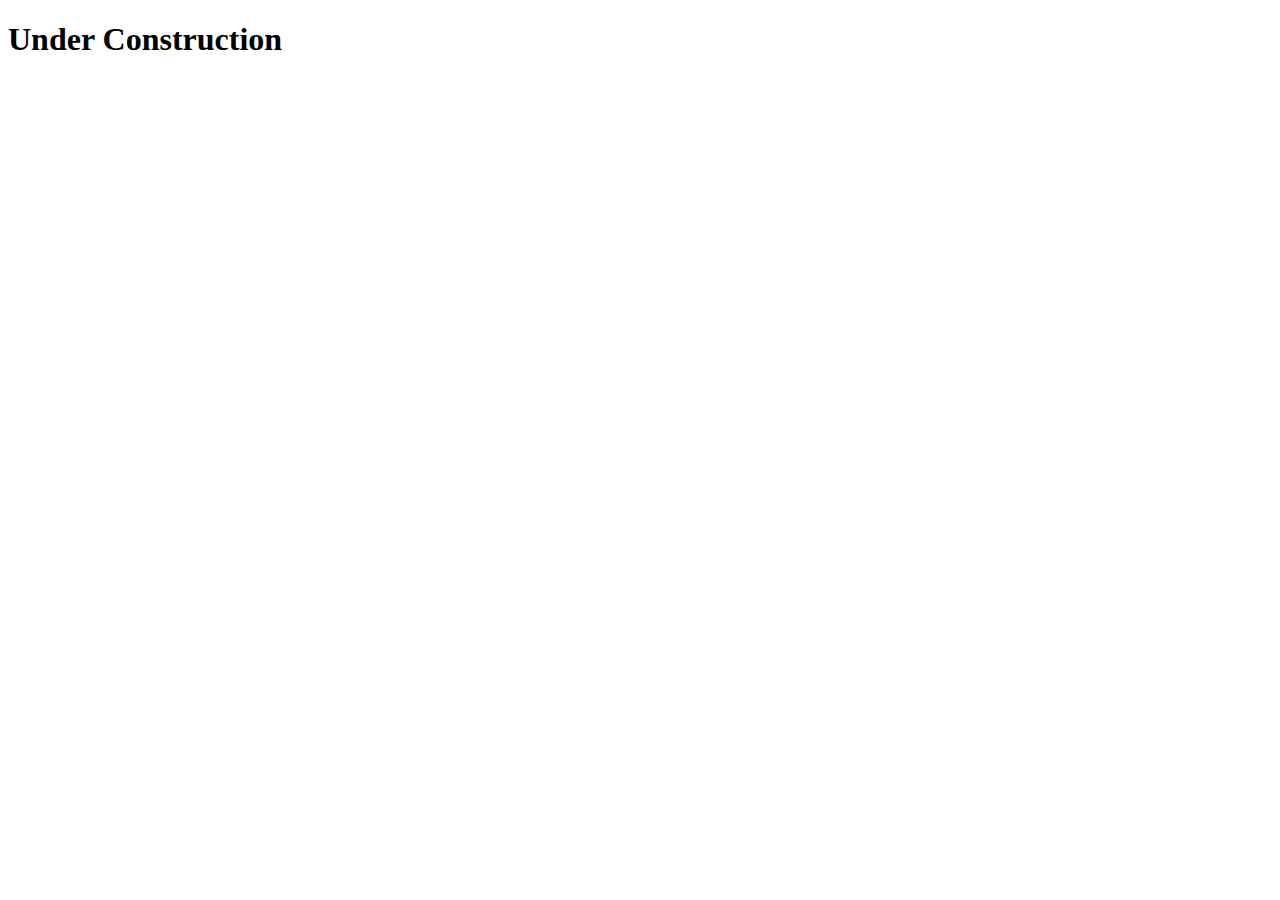
<file: about.html>
<!DOCTYPE html>
<html lang="en">
<head>
    <meta charset="UTF-8">
    <meta name="viewport" content="width=device-width, initial-scale=1.0">
    <meta http-equiv="X-UA-Compatible" content="ie=edge">
    <title>About</title>
</head>
<body>
    <h1>Under Construction</h1>
</body>
</html>
</file>
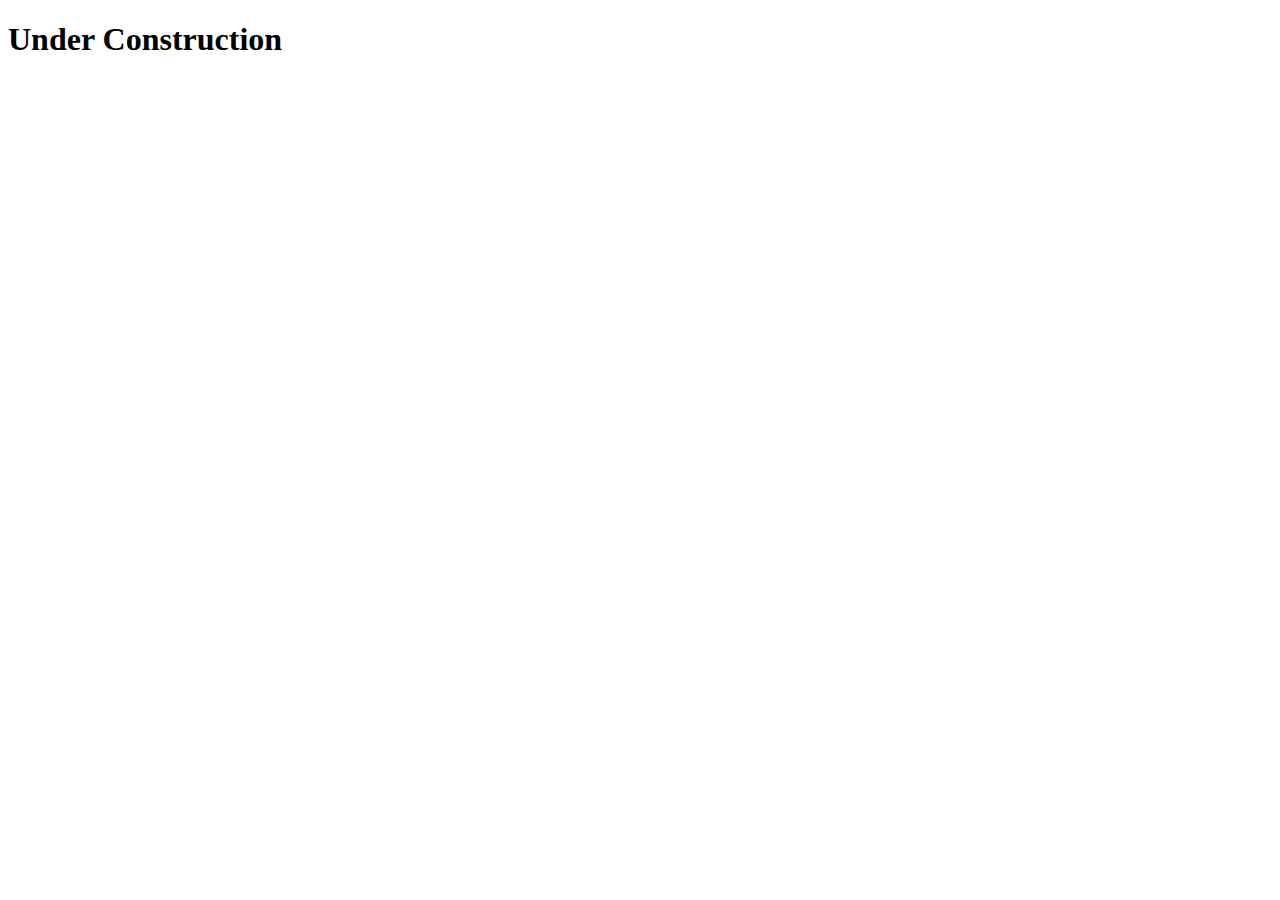
<file: contact.html>
<!DOCTYPE html>
<html lang="en">
<head>
    <meta charset="UTF-8">
    <meta name="viewport" content="width=device-width, initial-scale=1.0">
    <meta http-equiv="X-UA-Compatible" content="ie=edge">
    <title>Contact</title>
</head>
<body>
    <h1>Under Construction</h1>
</body>
</html>
</file>
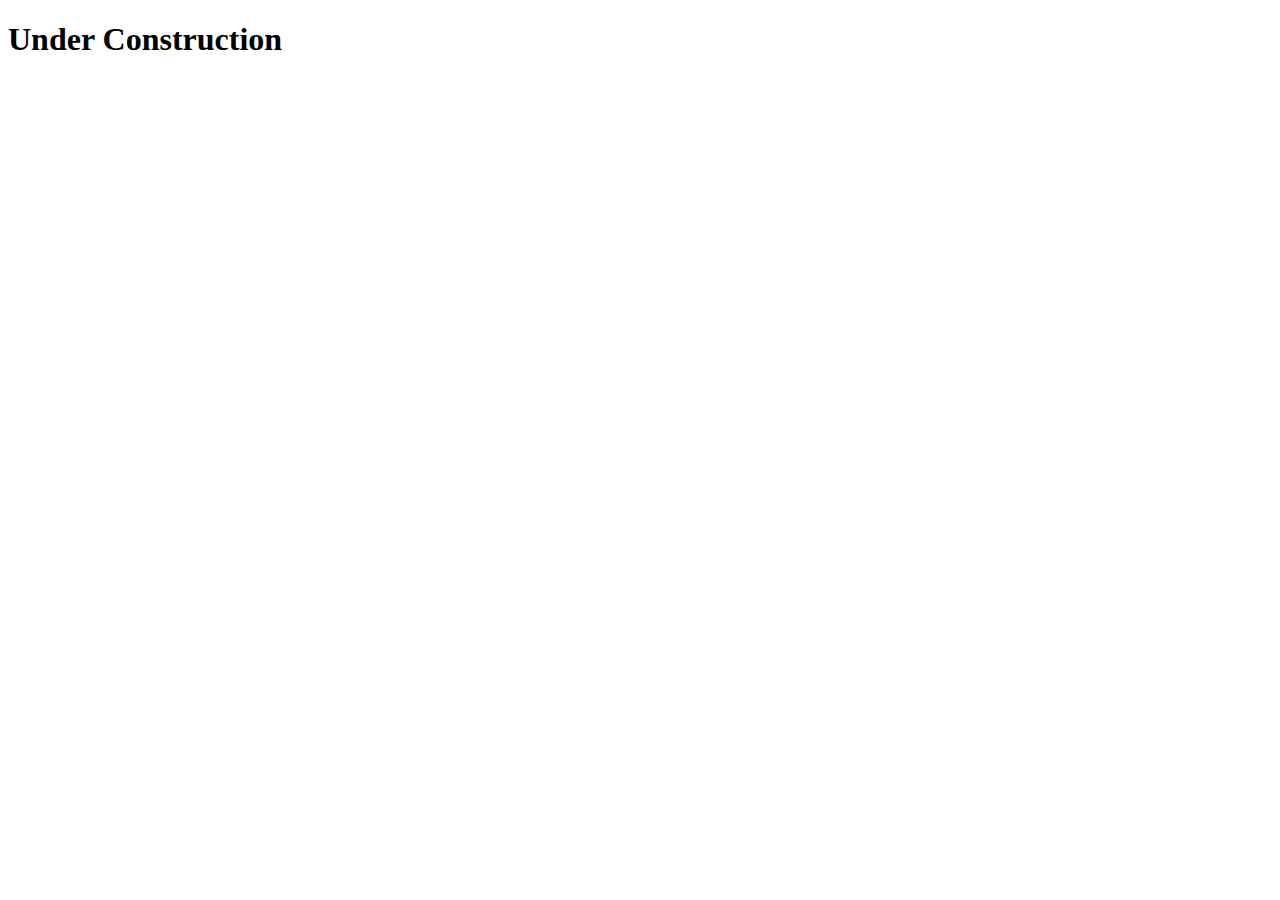
<file: entertainment.html>
<!DOCTYPE html>
<html lang="en">
<head>
    <meta charset="UTF-8">
    <meta name="viewport" content="width=device-width, initial-scale=1.0">
    <meta http-equiv="X-UA-Compatible" content="ie=edge">
    <title>Entertainment</title>
</head>
<body>
    <h1>Under Construction</h1>
</body>
</html>
</file>
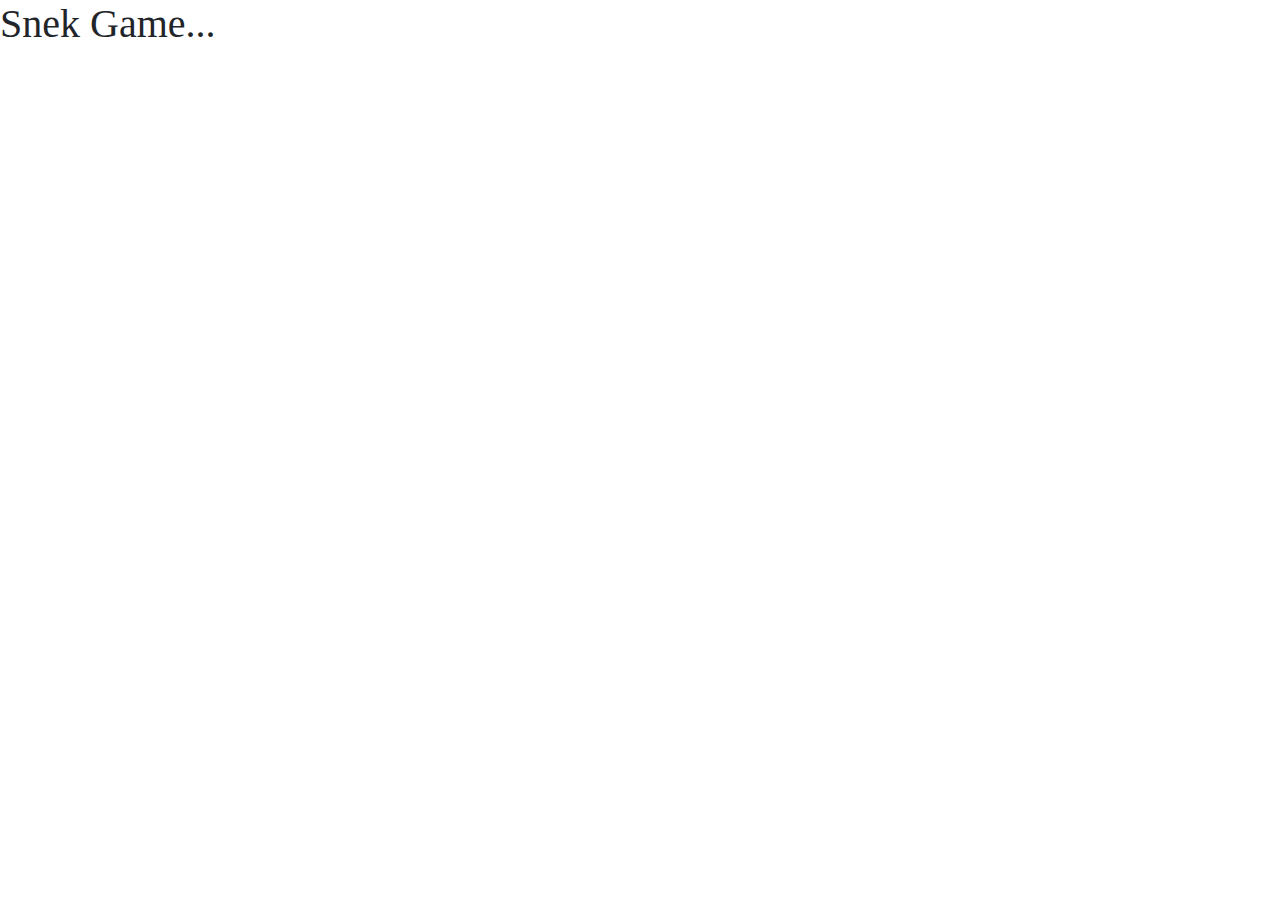
<file: snakeGame.html>
<!DOCTYPE html>
<html lang="en">

<head>
    <meta charset="UTF-8">
    <meta name="viewport" content="width=device-width, initial-scale=1.0">
    <meta http-equiv="X-UA-Compatible" content="ie=edge">
    <link rel="stylesheet" href="Welcome.css">
    <meta name="viewport" content="width=device-width, initial-scale=1">
    <link rel="stylesheet" href="https://maxcdn.bootstrapcdn.com/bootstrap/4.3.1/css/bootstrap.min.css">
    <script src="https://ajax.googleapis.com/ajax/libs/jquery/3.4.1/jquery.min.js"></script>
    <script src="https://cdnjs.cloudflare.com/ajax/libs/popper.js/1.14.7/umd/popper.min.js"></script>
    <script src="https://maxcdn.bootstrapcdn.com/bootstrap/4.3.1/js/bootstrap.min.js"></script>
    <script src = "snake.js"></script>
    <title>Snake Game</title>
    <style>
        canvas{
            display: block;
            margin: 0 auto;
        }
    </style>
</head>

<body>
    <h1>Snek Game...</h1>
    <canvas id = "snake" width = "600" length = "600"></canvas>
    <script src = "snake.js"></script>

</body>

</html>
</file>
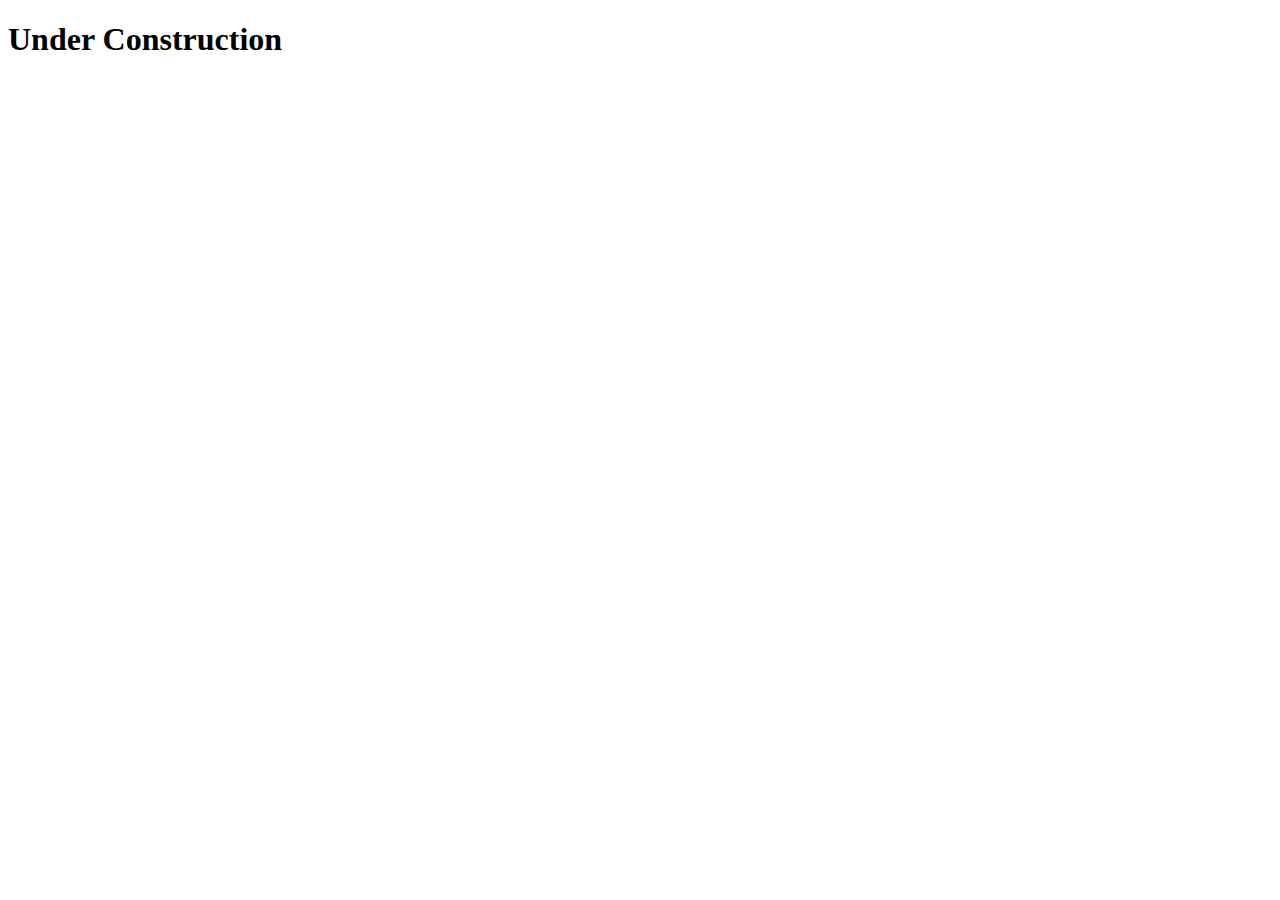
<file: sports.html>
<!DOCTYPE html>
<html lang="en">
<head>
    <meta charset="UTF-8">
    <meta name="viewport" content="width=device-width, initial-scale=1.0">
    <meta http-equiv="X-UA-Compatible" content="ie=edge">
    <title>Document</title>
</head>
<body>
    <h1>Under Construction</h1>
</body>
</html>
</file>
<file: Welcome.css>
body{
    margin-top: 50px;
}

.navbar-default{
    background: white;
    border: 0;
    font-family: Poppins;
    font-size: 110%;
}

.home-footer footer{
    background-color:rgb(211, 211, 211);
    position: relative;
    top: 120px;
}
.game-footer footer{
    background-color:rgb(211, 211, 211);
    position: relative;
    top: 500px;
}

h1,h2,h3,h4,h5,h6{
    font-family: Poppins;
}


/*#showcaseOne{
    border-top:#333 7px solid;
    border-bottom:#333 7px solid;
    width: 100%;
    padding: 500px;
    padding-top: 20px;
}*/


#showcaseTwo{
    background: lightskyblue;
}

#showcaseThree{
    background-color:#404040;
    color: #FFF;  
}

#About {
    font-family: Poppins;
    padding: 40px;
    padding-top: 40px;
    padding-bottom: 40px;
    background: gainsboro;
    
}

#About h1{
    size: 1000px;
}

#contact{
    padding-top: 40px;
    background:url(../img/image3.png);
    padding:40px;
    color:#000;
    font-family: Poppins;
    border-top:#333 7px solid;
    border-bottom:#333 7px solid;
  }
  
  footer{
    padding:30px;
  }

  #top{
      background: #FFF;
    }

   
  #navbar .nav-link{
      color: lightskyblue;
  }

  #top h1{
        font-weight: 200;
        margin: 0.4em 0;
        font-size: 3.5em;
        font-family: 'Montserrat', sans-serif;
    }
    #top .txt-rotate{
        font-family: 'Montserrat', sans-serif;
        color: lightskyblue;
    }
  #top h2{
      font-weight: 200;
      margin: 0.4em 0;
      font-size: 2em;
  }
  #top h4{
      font-weight: 50;
  }
</file>
